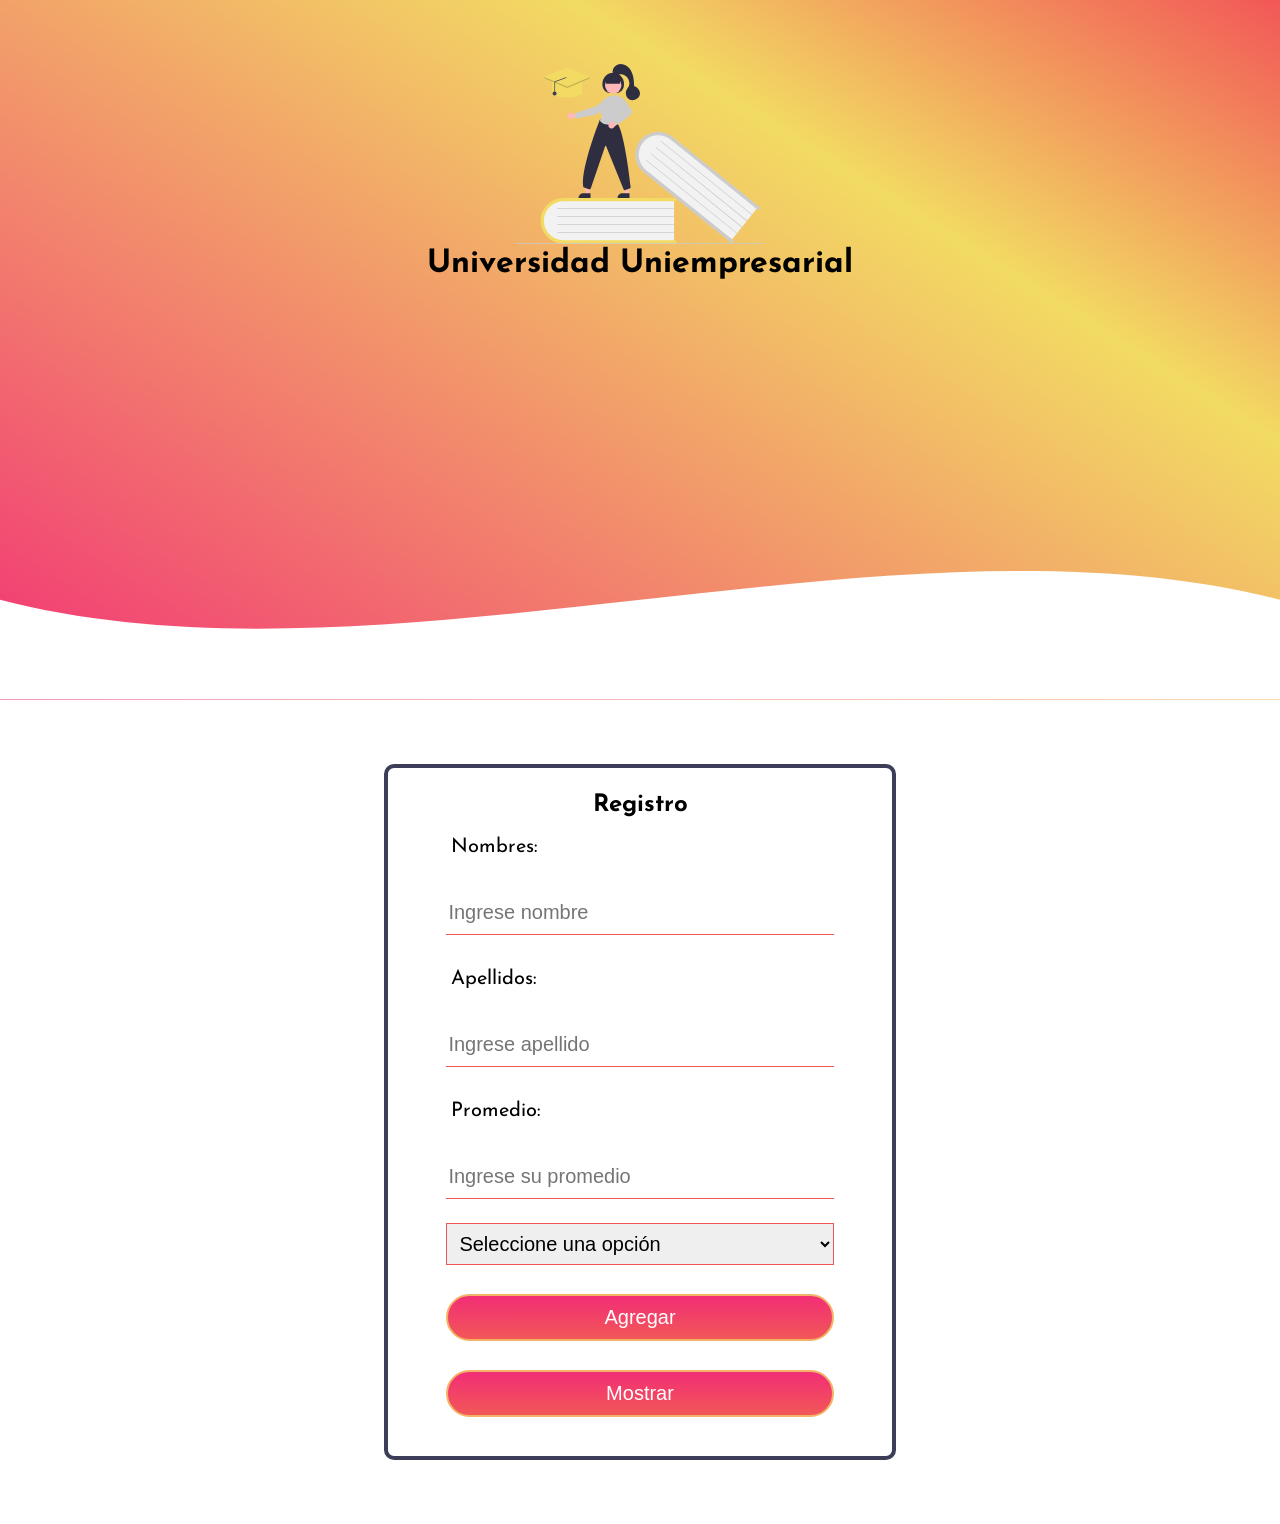
<file: 7-09-22-main/claseeee/index.html>
<!DOCTYPE html>
<html lang="en">
<head>
    <meta charset="UTF-8">
    <meta http-equiv="X-UA-Compatible" content="IE=edge">
    <meta name="viewport" content="width=device-width, initial-scale=1.0">
    <link rel="preconnect" href="https://fonts.googleapis.com">
    <link rel="preconnect" href="https://fonts.gstatic.com" crossorigin>
    <link href="https://fonts.googleapis.com/css2?family=Josefin+Sans:wght@200;400;600&display=swap" rel="stylesheet"> 
    <link rel="shortcut icon" href="#" type="image/x-icon">
    <link rel="stylesheet" href="./css/styles (2).css">
    <title>Document</title>
</head>
<body>
    <header class="header">
        <img  src="./img/education_f8ru (3).svg" alt="educación">
        <h1>Universidad Uniempresarial</h1>
        <div class="ola" style="height: 150px; overflow: hidden;" ><svg viewBox="0 0 500 150" preserveAspectRatio="none" style="height: 100%; width: 100%;"><path d="M-0.00,49.85 C150.00,149.60 349.20,-49.85 500.00,49.85 L500.00,149.60 L-0.00,149.60 Z" style="stroke: none; fill: rgb(255, 255, 255);"></path></svg></div>
    </header>
    
    <form class="form">
        <h2>Registro</h2>
        <label for="nombre">Nombres:</label>
        <input
        class="control"
        id="nombre"
        name="nombre"
        placeholder="Ingrese nombre"
        type="text"                    
        required
        />
        <label for="apellido">Apellidos:</label>
        <input
        class="control"
        id="apellido"
        name="apellido"
        placeholder="Ingrese apellido"
        type="text"                    
        required
        />
        <label for="promedio">Promedio:</label>
        <input
            class="control"
            id="promedio"
            name="promedio"
            placeholder="Ingrese su promedio"
            type="number"                    
            required
        />
        <select class="control-s" name="opcion" id="opcion">
            <option value="0" selected>Seleccione una opción</option>
            <option value="estudiante">Estudiante</option>
            <option value="profesor">Profesor</option>
            <option value="administrativo">Administrativo</option>
            <option value="egresado">Egresado</option>
        </select>
        <button type="button" class="btn" id="btn">Agregar</button>
        <button type="button" class="btn" id="btnMostrar">Mostrar</button>
    </form>
    <section class="allCards">
        <div class="cardsEstudiantes" id="cardsEstudiantes"></div>
        <div class="" id="cardseProfesores"></div>
        <div class="" id="cardsAdministrativo"></div>
    </section>
    <template id="templateEstudiante">       
            <div class="card">
                <h3 class="title-card"></h3>
                <h4 class="data-card"></h4>
                <p class="text-aprobado"></p>               
                <p class="text-promedio"></p>
                <button class="btnRegistrar">Registrar</button>                
            </div>       
    </template>
    <template id="templateProfesor">      
            <div class="card-body">
                <h3>nombre</h3>
                <h6></h6>
                <p class="lead">Edad</p>
            </div>       
    </template>
    
    <script type="module" src="./script/main.js"></script>
</body>
</html>
</file>
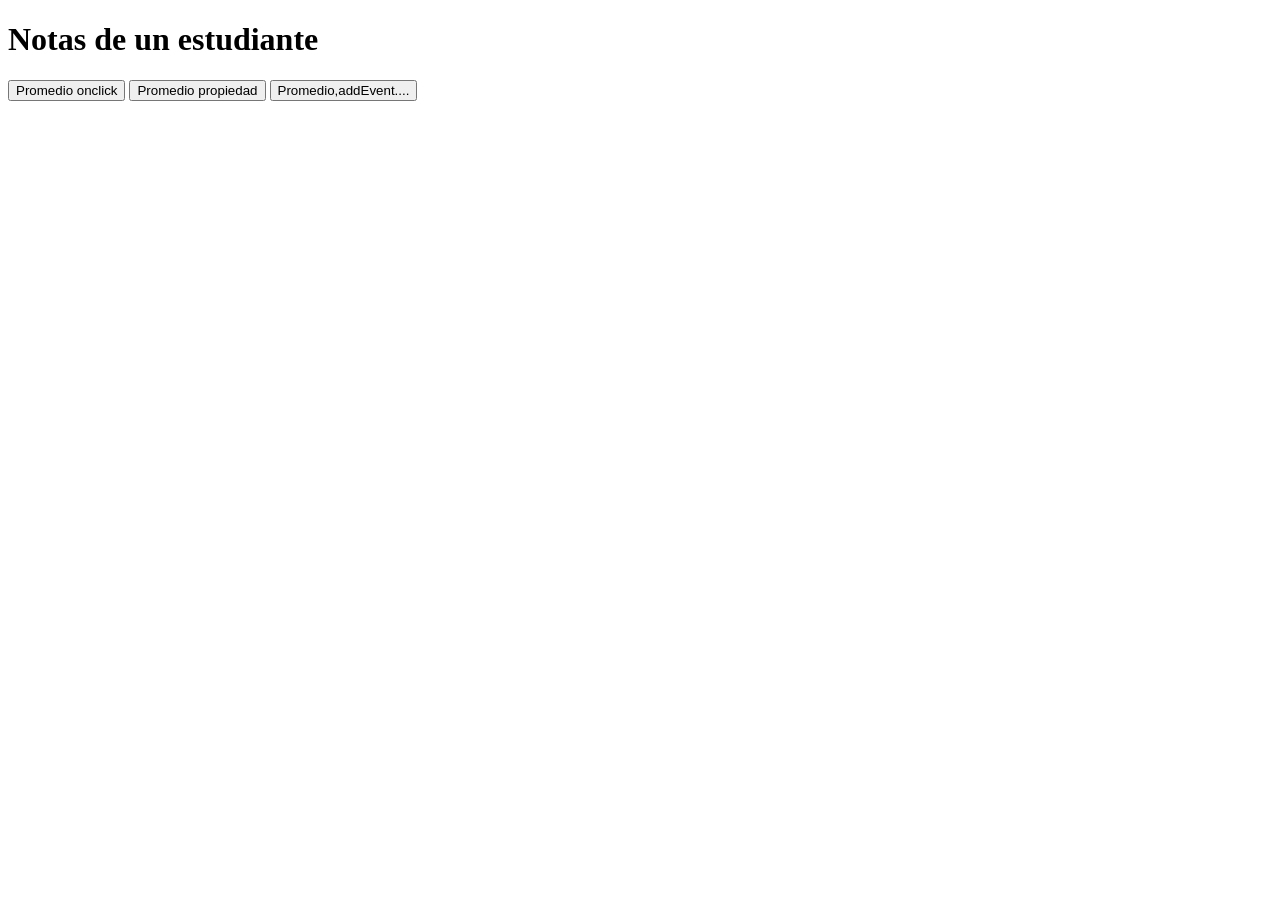
<file: 7-09-22-main/claseeee/contenidojs/index.html>
<!DOCTYPE html>
<html lang="en">
<head>
    <meta charset="UTF-8">
    <meta http-equiv="X-UA-Compatible" content="IE=edge">
    <meta name="viewport" content="width=device-width, initial-scale=1.0">
    <title>Document</title>
</head>
<body>
    
    <h1>Notas de un estudiante</h1>
    <!--evento generado desde html-->
    <button type="button"id="btn2" onclick="promedio()">Promedio onclick</button>
    <!--evento mediante propiedad-->
    <button id="btn2">Promedio propiedad</button>
    <!--evento mediante metodo ,addEvenListenner-->
    <button id="btn3">Promedio,addEvent....</button>

    <script src="./main.js"></script>
</body>
</html>
</file>
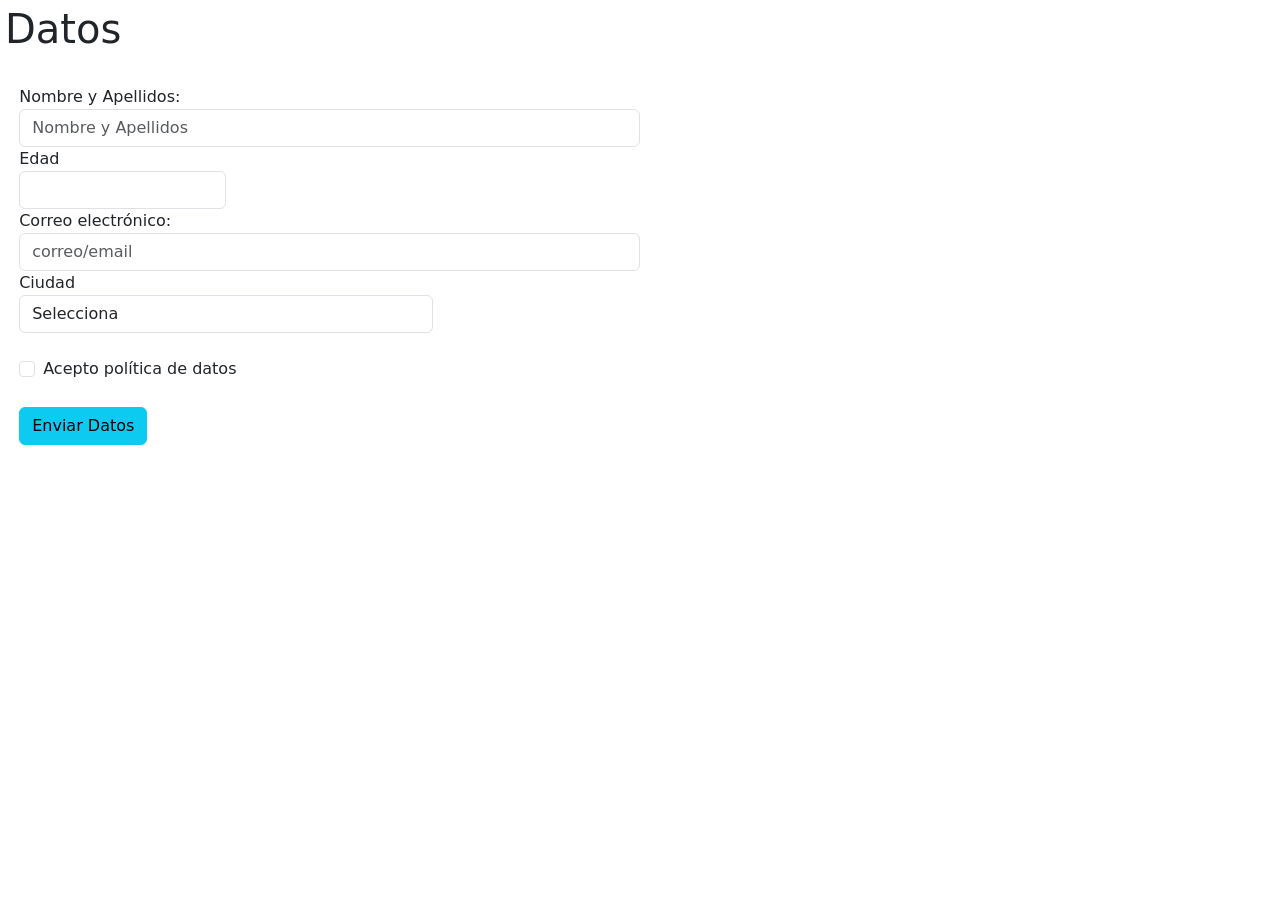
<file: 7-09-22-main/Formularios/index .html>
<!DOCTYPE html>
<html lang="es">
<head>
    <meta charset="UTF-8">
    <meta http-equiv="X-UA-Compatible" content="IE=edge">
    <meta name="viewport" content="width=device-width, initial-scale=1.0">
    <link rel="shortcut icon" href="#">
    <link href="https://cdn.jsdelivr.net/npm/bootstrap@5.0.2/dist/css/bootstrap.min.css" rel="stylesheet" integrity="sha384-EVSTQN3/azprG1Anm3QDgpJLIm9Nao0Yz1ztcQTwFspd3yD65VohhpuuCOmLASjC" crossorigin="anonymous">
    <title>Formularios</title>
</head>
<body>
    <h1 style="padding: 5px;">Datos</h1>
    <form style="padding: 0.2in;" id="form">
  <div class="form-row"  >
      <div class="form-group col-md-6">
      <label for="inputNames">Nombre y Apellidos:</label>
      <input type="text" class="form-control" id="inputNames" placeholder="Nombre y Apellidos">
    </div>
    <div class="form-group col-md-2">
      <label for="inputAge">Edad</label>
      <input type="number" class="form-control" id="inputAge">
    </div>
  </div>
    <div class="form-group col-md-6">
      <label for="inputEmail">Correo electrónico:</label>
      <input type="email" class="form-control" id="inputEmail" placeholder="correo/email">
    </div>    
  </div>
    <div class="form-group col-md-4">
      <label for="inputCity">Ciudad</label>
      <select id="inputCity" class="form-control">
        <option selected>Selecciona</option>
        <option>Bogotá</option>
        <option>Medellín</option>
        <option>Cúcuta</option>        
      </select>
    </div><br>    
  <div class="form-group">
    <div class="form-check">
      <input class="form-check-input" type="checkbox" id="checkPolitica">
      <label class="form-check-label" for="gridCheck">
        Acepto política de datos
      </label>
    </div>
  </div><br> 

  <button type="submit" id="btnDatos" class="btn btn-info">Enviar Datos</button>
</form>
<script src="main.js"></script>
</body>
</html>
</file>
<file: 7-09-22-main/claseeee/css/styles (2).css>
*{
    margin: 0;
    padding: 0;
    box-sizing: border-box;
}
body{
    font-family: 'Josefin Sans', sans-serif;
    background-attachment: fixed;
}
.header{
    background: #f25757;
    background: linear-gradient(212deg, rgba(242,87,87,1) 0%, #f2db63 26%, #f22e76 90%, #f2b366 100%); 
    width: 100%;
    height: calc(100vh - 200px);
    text-align: center;
    overflow: hidden;   
    margin: 0 auto;
    background-attachment: fixed;
    position: relative;
}
header > img{
    width: 50%;
    height: 180px;
    margin-top: 5%;

}
.ola{
    position: absolute;
    bottom: 0;   
    width: 100%;
}
.form{
    width: 40%;
    height: auto;
    margin: 5% auto;
    border-radius: 10px;
    border: 4px solid #3C3D59 ;
    padding: 25px 10px;
    text-align: center;
    
}
.form > input,label,button,select {
    display: inline-block;
    width: 80%;
    margin: 3% 0;
    font-size: 20px;
}
.form > input{
    padding: 10px 2px;
    border: none;
    border-bottom: 1px solid #f25757;
    outline: none;
}
.form > label{
    text-align: left;
    padding: 5px;
}
.control-s{
    margin-top: 2%;
    border: 1px solid #f25757;
    padding: 8px;
}
.btn{
    background: #f22e76;
    background: linear-gradient(top, #f22e76, #f25757);    
    background: linear-gradient(to bottom, #f22e76, #f25757);
    border-radius: 28px;
    color: #ffffff;
    font-size: 20px;
    padding: 10px 20px 10px 20px;
    border: solid #f2b366 2px;
    text-decoration: none;
  }  
  .btn:hover {
    background: #f2db63;
    background:linear-gradient(top, #f2db63, #f2b366);   
    background: linear-gradient(to bottom, #f2db63, #f2b366);
    text-decoration: none;
  }

  .card{
    width: 60%;
    margin: 5% auto;
    border: 2px solid #f22e76;
    text-align: center;
  }
  .title-card{
    padding: 2%;
  }
  .text-promedio{
    font-size: 20px;
    color:#f25757;
  }
  .text-aprobado{
    font-size: 24px;
    padding: 2% 0;
  }
  .btnRegistrar{
    background: #f2db63;
    background:linear-gradient(top, #f2db63, #f2b366);   
    background: linear-gradient(to bottom, #f2db63, #f2b366);
    text-decoration: none;
    border-radius: 24px;
    padding: 2%;
    border: solid #f22e76 2px;
  }
  .alerta{
    width: 25%;
    height: 100px;   
    background: #f25757;   
    position: fixed;
    top: calc(100vh - 400px);
    left: 600px;
    text-align: center; 
    cursor: pointer;   
  }
  
  .textAlerta{
    width: 100%;
    margin-top: 12%;
    color: aliceblue;
  }

@media screen and (max-width: 768px) {
    .form{
        width: 60%;    
        margin: 2% auto;   
        border: 2px solid #3C3D59 ;
        padding: 15px 5px;    
    }
}
@media screen and (max-width: 500px) {
    .form{
        width: 70%;    
        margin: 1% auto 3% auto;   
        padding: 10px 2px;  
        border: 1px solid #3C3D59 ;  
    }
    .form > input,label,button,select {     
        margin: 2% 0;
        font-size: 16px;
    }
    .form > input{
        padding: 5px 1px;        
    }
    .form > label{       
        padding: 2px;
    }
    .control-s{
        margin-top: 1%;     
        padding: 4px;
    }
    .btn{
        font-size: 16px;
    }
}
</file>
